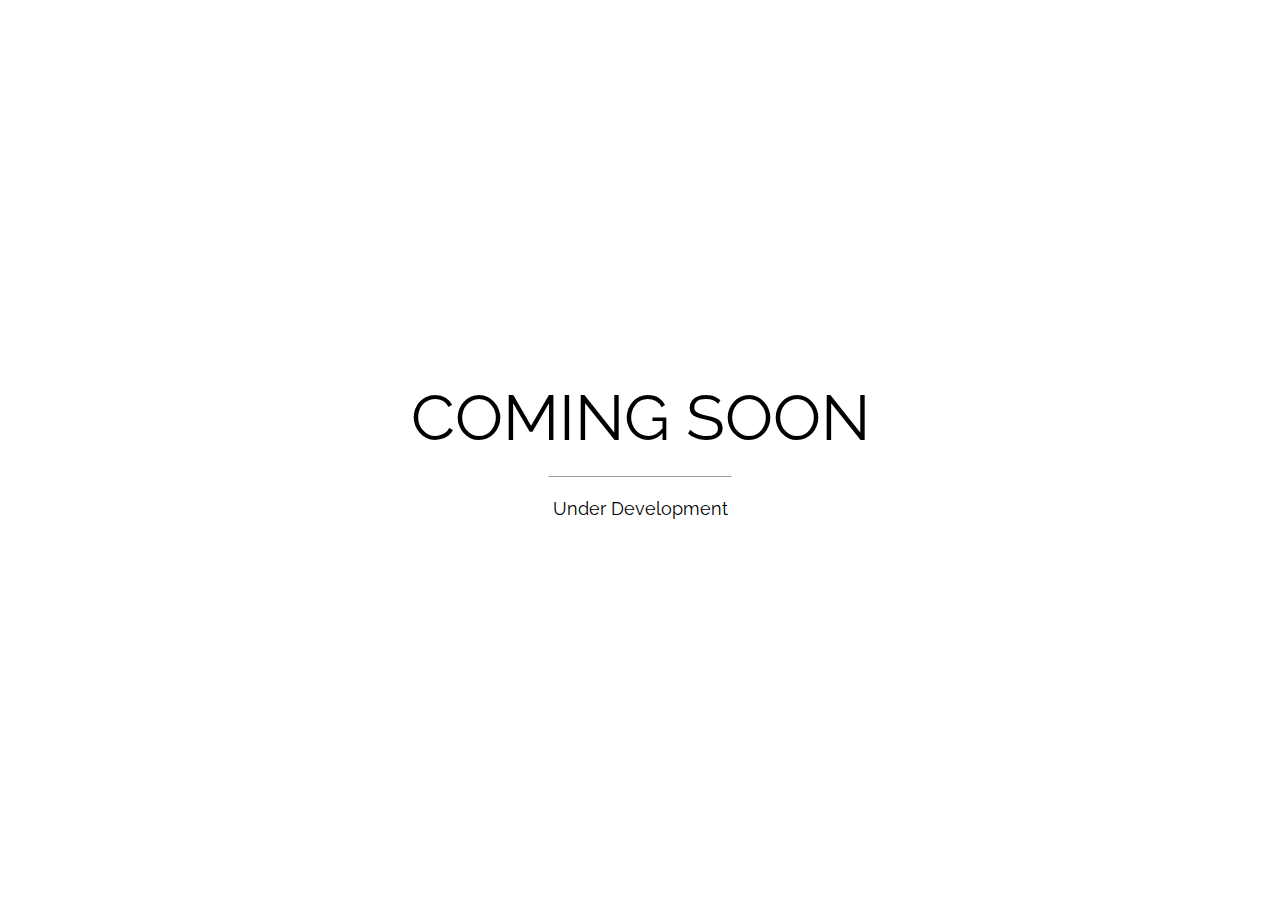
<file: underdevelopment.html>
<!DOCTYPE html>
<html>
<title>Parth</title>
<meta charset="UTF-8">
<meta name="viewport" content="width=device-width, initial-scale=1">
<link rel="stylesheet" href="https://www.w3schools.com/w3css/4/w3.css">
<link rel="stylesheet" href="https://fonts.googleapis.com/css?family=Raleway">
<style>
body,h1 {
  font-family: "Raleway", sans-serif;
  color:black;
}
body, html {
  height: 100%
}
.bgimg {
  background-image: url('https://www.netpremacy.com/wp-content/uploads/2018/09/Background-website-01.jpg');
  min-height: 100%;
  background-position: center;
  background-size: cover;
}
p{
    color: black;
}
</style>
<body>

<div class="bgimg w3-display-container w3-animate-opacity w3-text-white">
  <div class="w3-display-middle">
    <h1 class="w3-jumbo w3-animate-top">COMING SOON</h1>
    <hr class="w3-border-grey" style="margin:auto;width:40%">
    <p class="w3-large w3-center">Under Development</p>
  </div>
</div>

</body>
</html>
</file>
